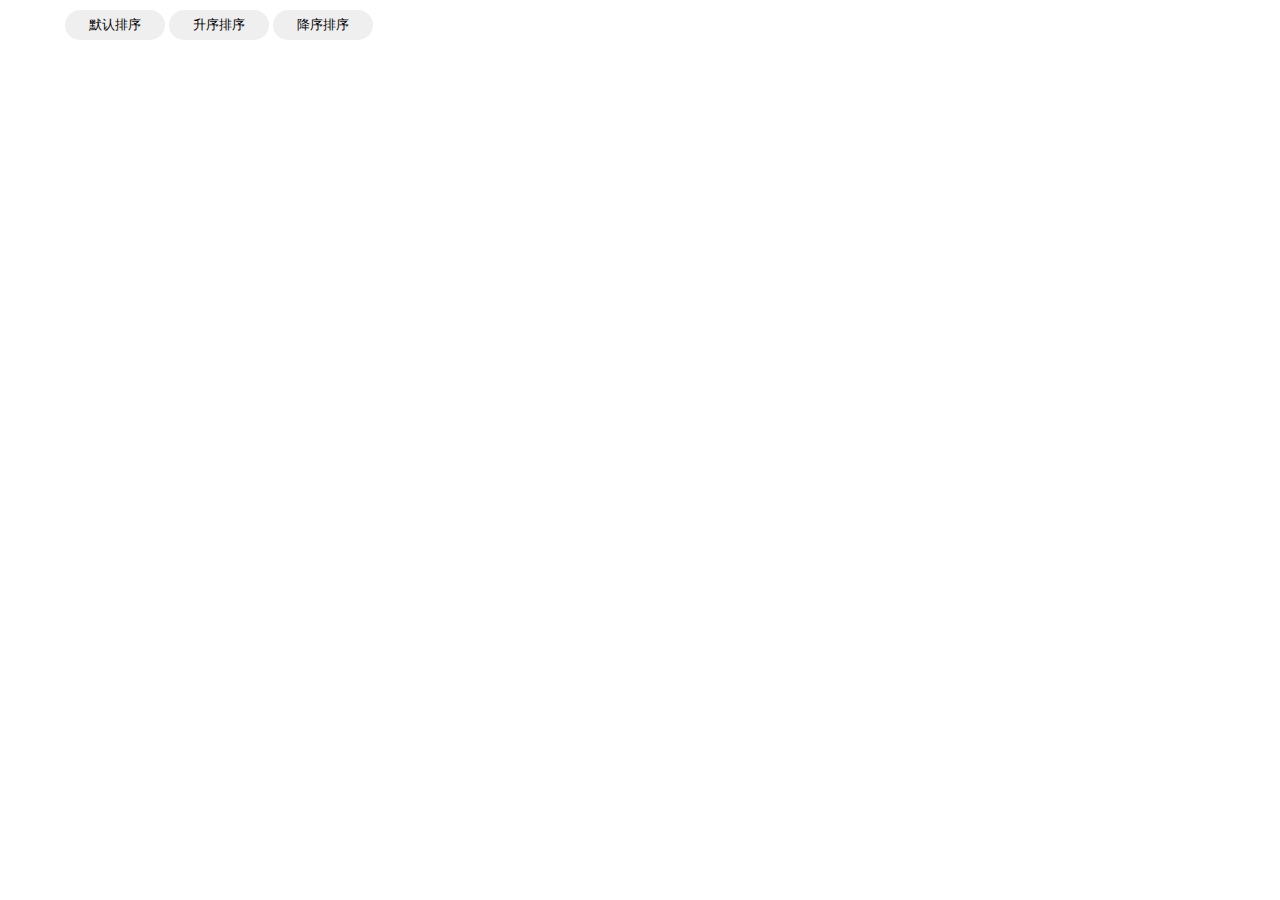
<file: src/list.html>
<!DOCTYPE html>
<html lang="en">

<head>
    <meta charset="UTF-8">
    <meta name="viewport" content="width=device-width, initial-scale=1.0">
    <title>商品列表页</title>
    <link rel="stylesheet" href="style/pagination.css">
    <link rel="stylesheet" href="style/list.css">
    <script src="https://cdn.bootcdn.net/ajax/libs/require.js/2.3.6/require.min.js" defer async=true data-main="script/main.js" id="currentpage" data-origin="list_module"></script>
</head>

<body>
    <div class="wrap">
        <button>默认排序</button>
        <button>升序排序</button>
        <button>降序排序</button>
    </div>
    <!-- 列表页的结构 -->
    <div class="list">
        <ul>

        </ul>
    </div>

    <!-- 分页的结构 -->
    <div class="pagelist">
        <div class="m-style page">
        </div>
    </div>
    <!-- 引入jquery -->
    <!-- 引入懒加载插件 -->
    <!-- 引入分页的插件 -->
    <!-- 引入列表js代码 -->

</body>

</html>
</file>
<file: src/style/pagination.css>
@charset "UTF-8";
*{
    padding: 0;
    margin:0;
}
a{
    text-decoration: none;
}
.pagelist {
    clear: both;
    width:1170px;
    margin:0 auto;
    text-align: right;
    padding-right:20px;
}
.m-style {
    float: right;
    text-align: center; 
}

.m-style:before,
.m-style:after {
    content: "";
    display: table;
}

.m-style:after {
    clear: both;
    overflow: hidden;
}

.m-style span {
    float: left;
    margin: 0 5px;
    width: 38px;
    height: 38px;
    line-height: 38px;
    color: #bdbdbd;
    font-size: 14px;
}

.m-style .active {
    float: left;
    margin: 0 5px;
    width: 38px;
    height: 38px;
    line-height: 38px;
    background: #e91e63;
    color: #fff;
    font-size: 14px;
    border: 1px solid #e91e63;
}

.m-style a {
    float: left;
    margin: 0 5px;
    width: 38px;
    height: 38px;
    line-height: 38px;
    background: #fff;
    border: 1px solid #ebebeb;
    color: #bdbdbd;
    font-size: 14px;
}

.m-style a:hover {
    color: #fff;
    background: #e91e63;
}

.m-style .next,
.m-style .prev {
    font-family: "Simsun";
    font-size: 16px;
    font-weight: bold;
    width:80px;
}

.now,
.count {
    padding: 0 5px;
    color: #f00;
}

.eg img {
    max-width: 800px;
    min-height: 500px;
}

input {
    float: left;
    margin: 0 5px;
    width: 38px;
    height: 38px;
    line-height: 38px;
    text-align: center;
    background: #fff;
    border: 1px solid #ebebeb;
    outline: none;
    color: #bdbdbd;
    font-size: 14px;
}
</file>
<file: src/style/list.css>
* {
    padding: 0;
    margin: 0;
    list-style: none;
}

.wrap {
    width: 1150px;
    height: 50px;
    /* background-color: #f00; */
    margin: 0 auto;
}

button {
    color: #000;
    width: 100px;
    height: 30px;
    border-radius: 15px;
    outline: none;
    border: none;
    margin-top: 10px;
}

button:hover {
    background-color: #ccc;
    color: #b4a078;
}

.list {
    width: 1160px;
    margin: 0 auto;
    font-size: 14px;
}

.list li {
    width: 200px;
    padding: 10px;
    float: left;
    margin: 0 5px 10px 5px;
    border: 1px solid #ccc;
    height: 310px;
    position: relative;
}

.list li p {
    width: 200px;
    height: 48px;
    line-height: 24px;
    overflow: hidden;
}

.list li img {
    width: 200px;
    height: 200px;
    display: block;
}

.list li span {
    display: block;
}
</file>
